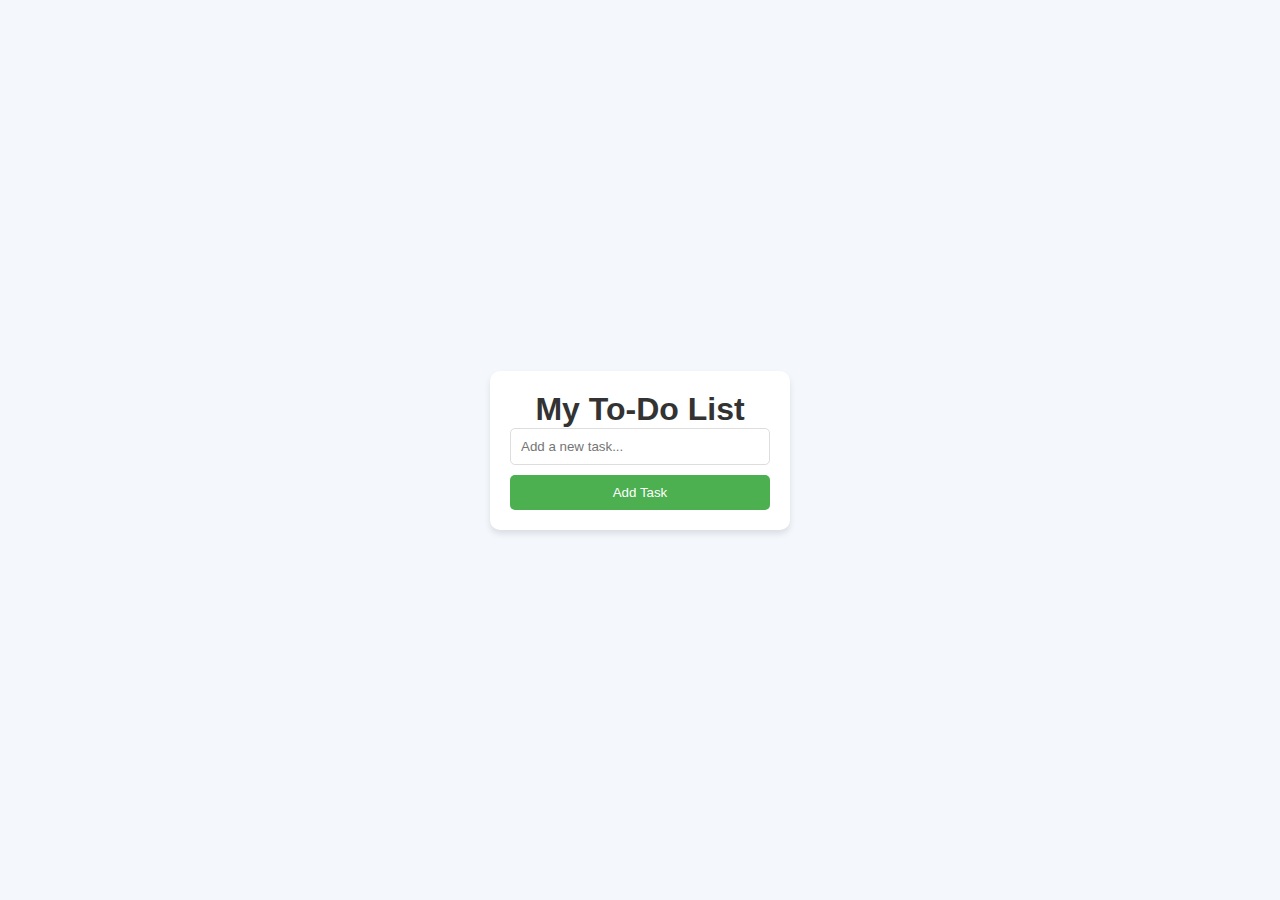
<file: main.html>
<!DOCTYPE html>
<html lang="en">
<head>
    <meta charset="UTF-8">
    <meta name="viewport" content="width=device-width, initial-scale=1.0">
    <title>To-Do List</title>
    <link rel="stylesheet" href="styles.css">
</head>
<body>
    <div class="container">
        <h1>My To-Do List</h1>
        <input type="text" id="taskInput" placeholder="Add a new task...">
        <button onclick="addTask()">Add Task</button>
        <ul id="taskList"></ul>
    </div>

    <script src="script.js"></script>
</body>
</html>
</file>
<file: styles.css>
* {
    margin: 0;
    padding: 0;
    box-sizing: border-box;
}

body {
    font-family: 'Arial', sans-serif;
    background-color: #f4f7fc;
    display: flex;
    justify-content: center;
    align-items: center;
    height: 100vh;
}

.container {
    background-color: #fff;
    border-radius: 10px;
    padding: 20px;
    box-shadow: 0 4px 6px rgba(0, 0, 0, 0.1);
    width: 300px;
}

h1 {
    text-align: center;
    color: #333;
}

input[type="text"] {
    width: 100%;
    padding: 10px;
    margin-bottom: 10px;
    border: 1px solid #ddd;
    border-radius: 5px;
}

button {
    width: 100%;
    padding: 10px;
    background-color: #4CAF50;
    color: white;
    border: none;
    border-radius: 5px;
    cursor: pointer;
}

button:hover {
    background-color: #45a049;
}

ul {
    list-style-type: none;
}

li {
    display: flex;
    justify-content: space-between;
    align-items: center;
    background-color: #f9f9f9;
    padding: 10px;
    border-radius: 5px;
    margin: 5px 0;
    transition: all 0.3s ease;
}

li:hover {
    background-color: #f1f1f1;
}

li span {
    flex: 1;
}

button.edit, button.delete {
    background: none;
    border: none;
    color: #007BFF;
    cursor: pointer;
    font-size: 18px;
}

button.edit:hover, button.delete:hover {
    color: #0056b3;
}

button.delete {
    color: #FF5733;
}

button.delete:hover {
    color: #c0392b;
}
</file>
